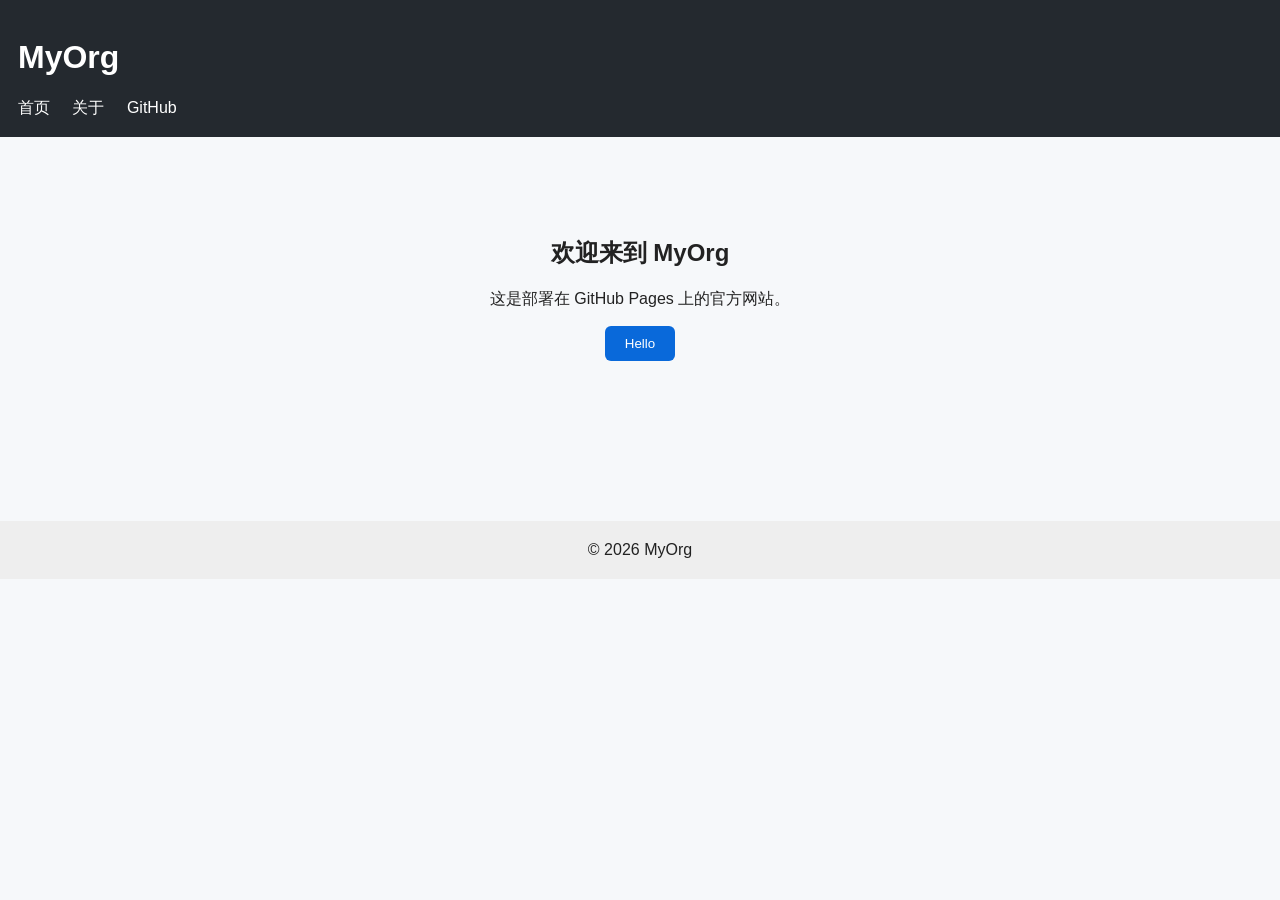
<file: index.html>
<!DOCTYPE html>
<html lang="zh-CN">
<head>
    <meta charset="UTF-8">
    <meta name="viewport" content="width=device-width, initial-scale=1.0">
    <title>MyOrg</title>
    <link rel="stylesheet" href="css/style.css">
</head>
<body>

<header>
    <h1>MyOrg</h1>
    <nav>
        <a href="/">首页</a>
        <a href="about.html">关于</a>
        <a href="https://github.com/myorg">GitHub</a>
    </nav>
</header>

<section class="hero">
    <h2>欢迎来到 MyOrg</h2>
    <p>这是部署在 GitHub Pages 上的官方网站。</p>
    <button id="helloBtn">Hello</button>
</section>

<footer>
    © 2026 MyOrg
</footer>

<script src="js/main.js"></script>
</body>
</html>
</file>
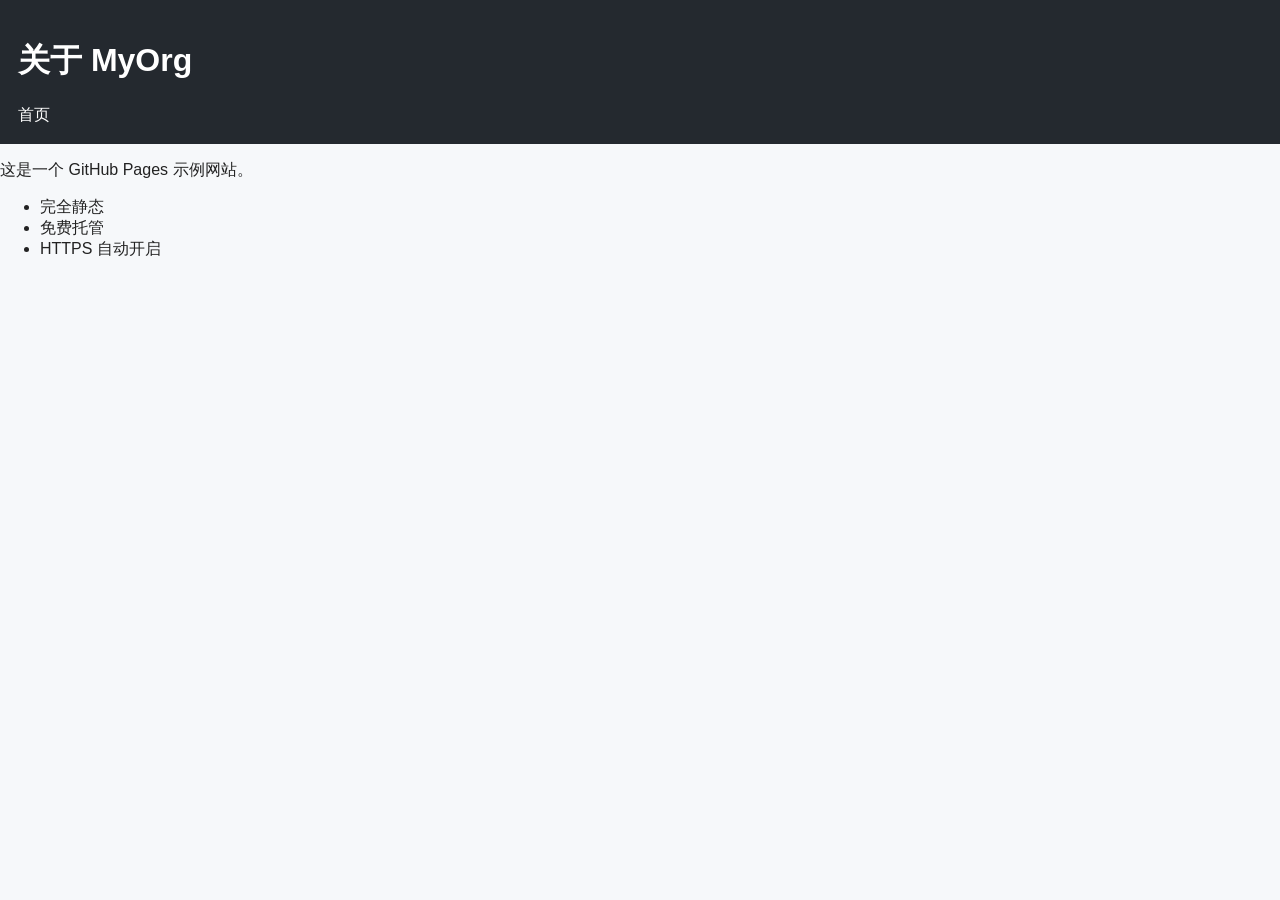
<file: about.html>
<!DOCTYPE html>
<html lang="zh-CN">
<head>
<meta charset="UTF-8">
<title>关于</title>
<link rel="stylesheet" href="css/style.css">
</head>
<body>

<header>
<h1>关于 MyOrg</h1>
<nav>
<a href="/">首页</a>
</nav>
</header>

<div class="container">
<p>这是一个 GitHub Pages 示例网站。</p>

<ul>
<li>完全静态</li>
<li>免费托管</li>
<li>HTTPS 自动开启</li>
</ul>

</div>

</body>
</html>
</file>
<file: css/style.css>
body{
    margin:0;
    font-family:Arial,sans-serif;
    background:#f6f8fa;
    color:#222;
}

header{
    background:#24292f;
    color:white;
    padding:18px;
}

nav a{
    color:white;
    text-decoration:none;
    margin-right:18px;
}

.hero{
    padding:80px;
    text-align:center;
}

button{
    padding:10px 20px;
    border:none;
    background:#0969da;
    color:white;
    cursor:pointer;
    border-radius:6px;
}

button:hover{
    background:#0550ae;
}

footer{
    margin-top:80px;
    text-align:center;
    padding:20px;
    background:#eee;
}
</file>
